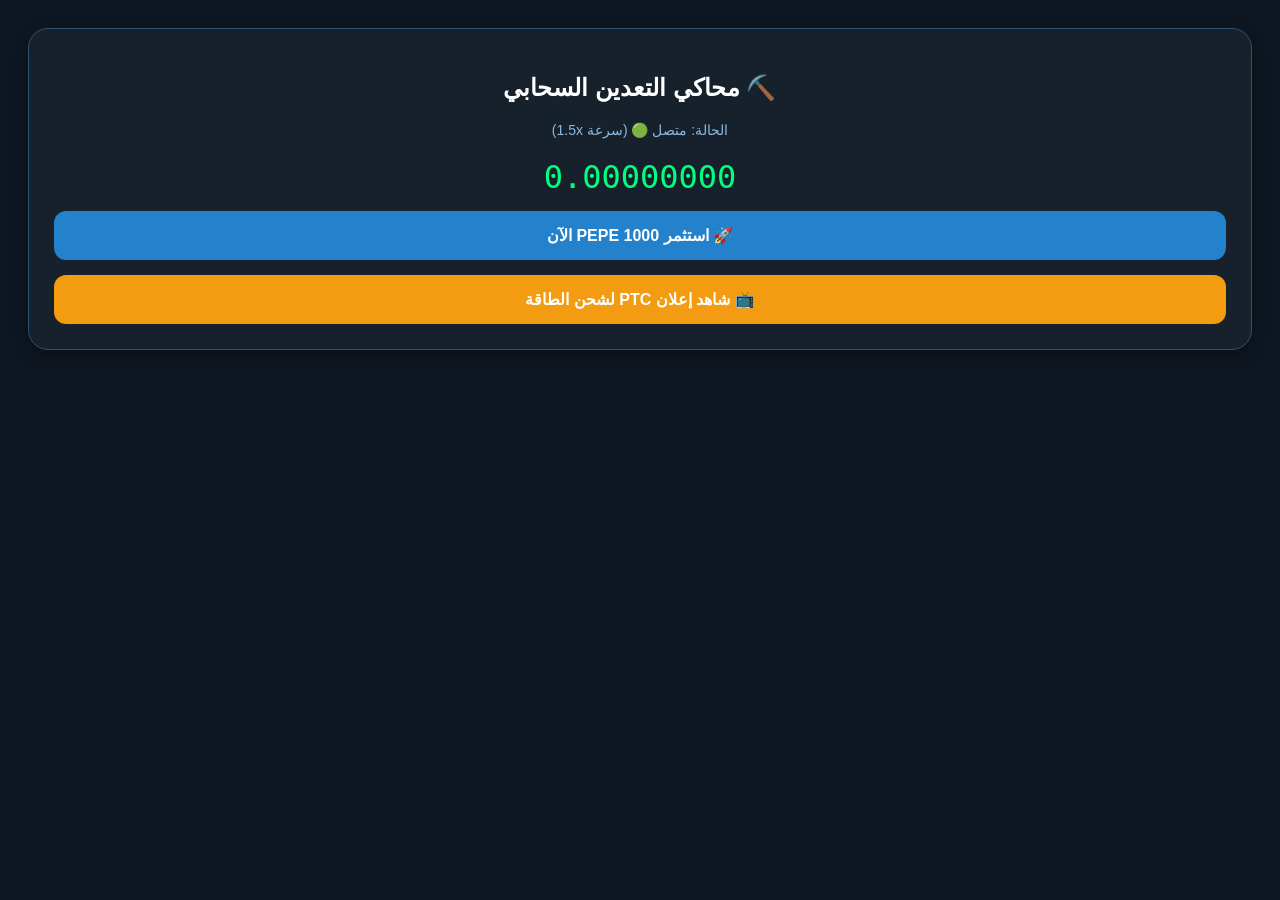
<file: app.html>
<!DOCTYPE html>
<html lang="ar">
<head>
    <meta charset="UTF-8">
    <meta name="viewport" content="width=device-width, initial-scale=1.0">
    <title>PEPE Mining App</title>
    <style>
        body { background: #0e1621; color: white; font-family: sans-serif; text-align: center; padding: 20px; direction: rtl; }
        .card { background: #17212b; border-radius: 20px; padding: 25px; border: 1px solid #2b5278; box-shadow: 0 5px 15px rgba(0,0,0,0.3); }
        .balance { font-size: 32px; color: #00ff7f; margin: 15px 0; font-family: monospace; }
        .btn { display: block; width: 100%; padding: 15px; margin-top: 15px; border-radius: 12px; border: none; font-weight: bold; cursor: pointer; font-size: 16px; }
        .btn-blue { background: #2481cc; color: white; }
        .btn-orange { background: #f39c12; color: white; }
        .status { color: #8abae0; font-size: 14px; margin-bottom: 20px; }
    </style>
</head>
<body>
    <div class="card">
        <h2>⛏️ محاكي التعدين السحابي</h2>
        <p class="status">الحالة: متصل 🟢 (سرعة 1.5x)</p>
        <div class="balance" id="counter">0.00000000</div>
        
        <button class="btn btn-blue" onclick="goDeposit()">🚀 استثمر 1000 PEPE الآن</button>
        
        <button class="btn btn-orange" onclick="watchAd()">📺 شاهد إعلان PTC لشحن الطاقة</button>
    </div>

    <script src="https://telegram.org/js/telegram-web-app.js"></script>
    <script>
        let tg = window.Telegram.WebApp;
        tg.expand();

        let count = 0;
        setInterval(() => {
            count += 0.00000185; // زيادة وهمية للتعدين
            document.getElementById('counter').innerText = count.toFixed(8);
        }, 1000);

        function watchAd() {
            // ضع هنا رابطك الإعلاني من Monetag أو Adsterra
            window.open("https://your-ad-link.com");
        }

        function goDeposit() {
            tg.close(); // يغلق التطبيق ويعيد المستخدم للبوت ليقوم بالإيداع
        }
    </script>
</body>
</html>
</file>
